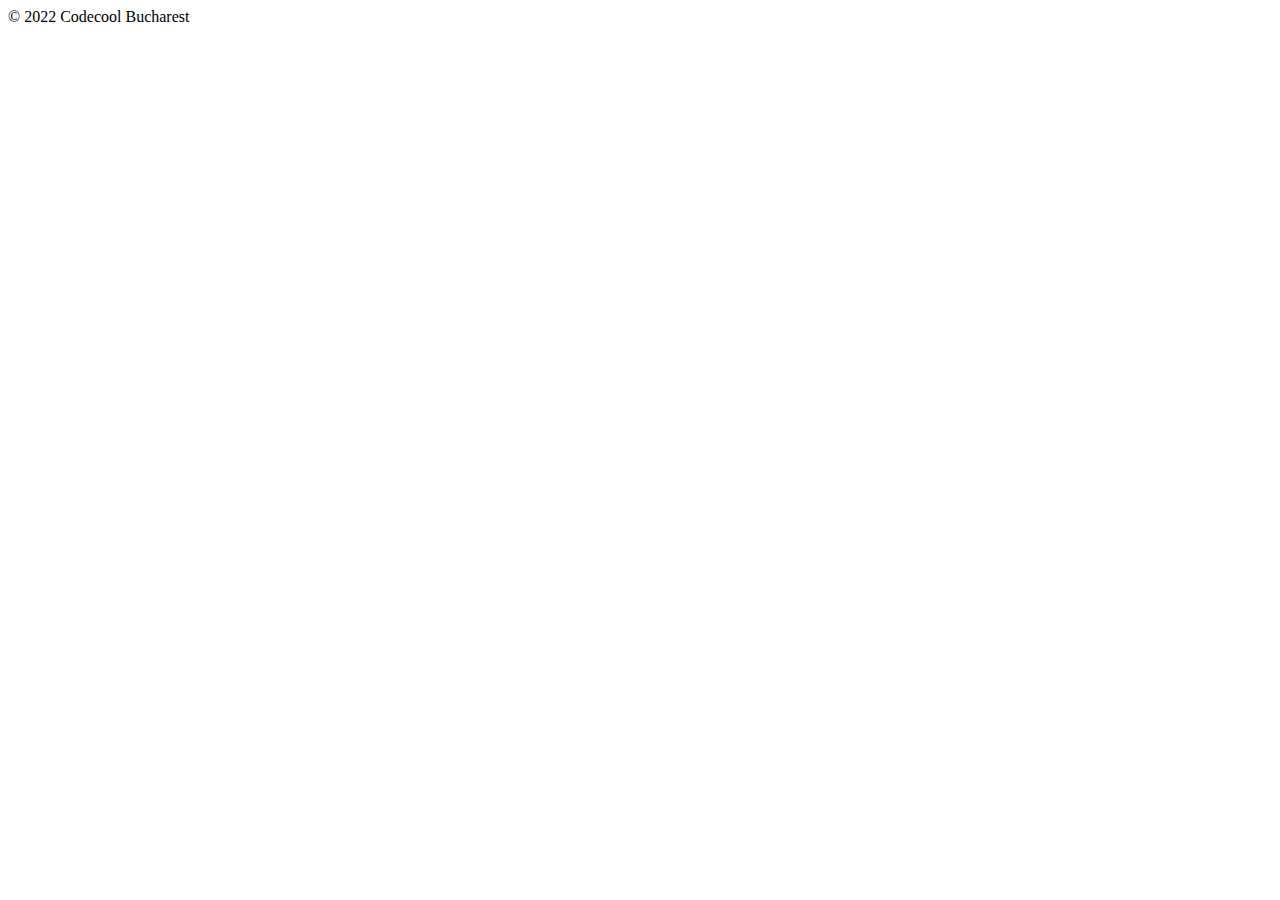
<file: src/main/webapp/templates/footer.html>
<!doctype html>
<html lang="en" xmlns="http://www.w3.org/1999/xhtml" xmlns:th="http://www.thymeleaf.org">
<body>

<div th:fragment="copy">
    <div class="footer">
        <div class="footer-body">
            &copy; 2022 Codecool Bucharest
        </div>
    </div>
</div>

</body>
</html>
</file>
